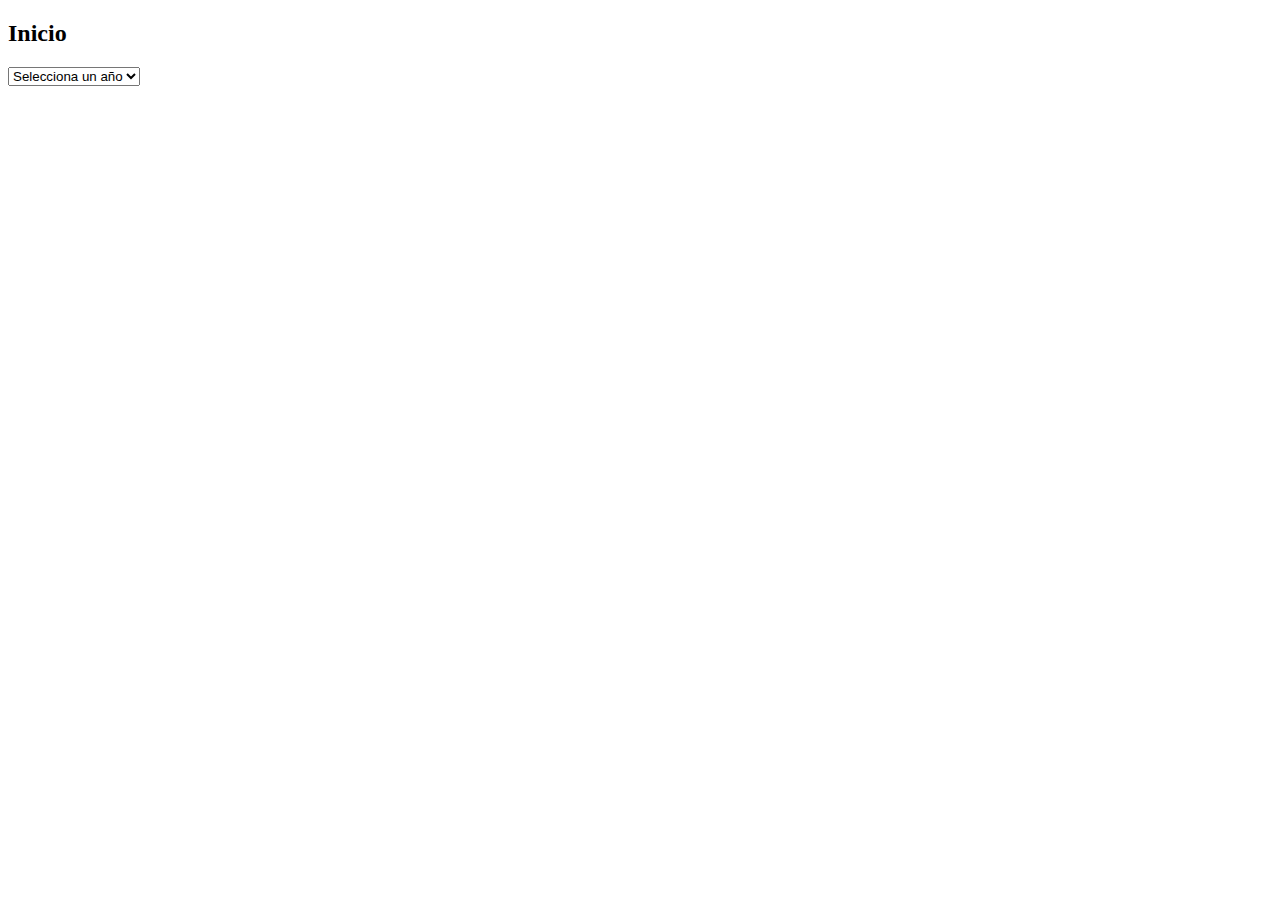
<file: src/main/resources/templates/index.html>
<!DOCTYPE html>
<html lang="zxx">
<head th:replace="fragments/header :: head"><meta charset="UTF-8"/>
</head>    
<body>
    <header th:replace="fragments/header :: header"></header>
    <div class="container">
    	<h2>Inicio</h2>
		<form class="row gx-3 gy-2 align-items-center">
		  <div class="col-sm-3">
		    <select th:onchange="feriados()"
		    		class="form-select" id="anioSelect" name="anio">
				<option value="" selected>Selecciona un año</option>
				<option value="2022">2022</option>
				<option value="2023">2023</option>
				<option value="2024">2024</option>
				<option value="2025">2025</option>
				<option value="2026">2026</option>
				<option value="2027">2027</option>
				<option value="2028">2028</option>
				<option value="2029">2029</option>
				<option value="2030">2030</option>		
		    </select>
		  </div>	  
		</form>
    </div>    
    
    <div class="container dias" id="panelContainer" style="display: none;">    	
		<div class="accordion" id="accordionPanelsStayOpenExample">
		  <div class="accordion-item">
		    <h2 class="accordion-header" id="panelsStayOpen-headingOne">
		      <button id="buttonPanel" class="accordion-button" type="button" data-bs-toggle="collapse" data-bs-target="#panelsStayOpen-collapseOne" aria-expanded="true" aria-controls="panelsStayOpen-collapseOne">
		      </button>
		    </h2>
		    <div id="panelsStayOpen-collapseOne" class="accordion-collapse collapse show" aria-labelledby="panelsStayOpen-headingOne">
		      <div class="accordion-body">
				  <div class="row justify-content-evenly">
				    <div class="col-md-4">
						<ul id="listaFeriados" class="list-group">
						</ul>				    			    
				    </div>
				    <div class="col-md-4">
  					    <div id="datepicker-div"></div>
   				    	<h6 id="feriadosText"></h6>
   				    	<h6 id="feriadosSemanaText"></h6>
				    	<h6 id="habilesText"></h6>				 
				    </div>				       
				  </div>	      		        
		      </div>
		    </div>
		  </div>
		</div>
  	</div>  
    
    
<!-- 	<div class="modal fade" id="modal" tabindex="-1" aria-hidden="true"> -->
<!-- 	  <div class="modal-dialog modal-lg"> -->
<!-- 	    <div class="modal-content"> -->
<!-- 	      <div class="modal-header"> -->
<!-- 	        <h5 class="modal-title" id="modalTitle"></h5> -->
<!-- 	        <button type="button" class="btn-close" data-bs-dismiss="modal" aria-label="Close"></button> -->
<!-- 	      </div> -->
<!-- 	      <div class="modal-body"> -->
<!-- 			  <div class="row justify-content-evenly"> -->
<!-- 			    <div class="col-md-4"> -->
<!-- 				<ul id="listaFeriados" class="list-group"> -->
<!-- 				</ul>				    			     -->
<!-- 			    </div> -->
<!-- 			    <div id="datepicker-div" class="col-md-4"> -->
<!-- 			    </div> -->
<!-- 			  </div>	       -->
<!-- 	      </div> -->
<!-- 	      <div class="modal-footer"> -->
<!-- 	        <button type="button" class="btn btn-secondary" data-bs-dismiss="modal">Cerrar</button> -->
<!-- 	      </div> -->
<!-- 	    </div> -->
<!-- 	  </div> -->
<!-- 	</div>    	    -->
</body>
</html>
</file>
